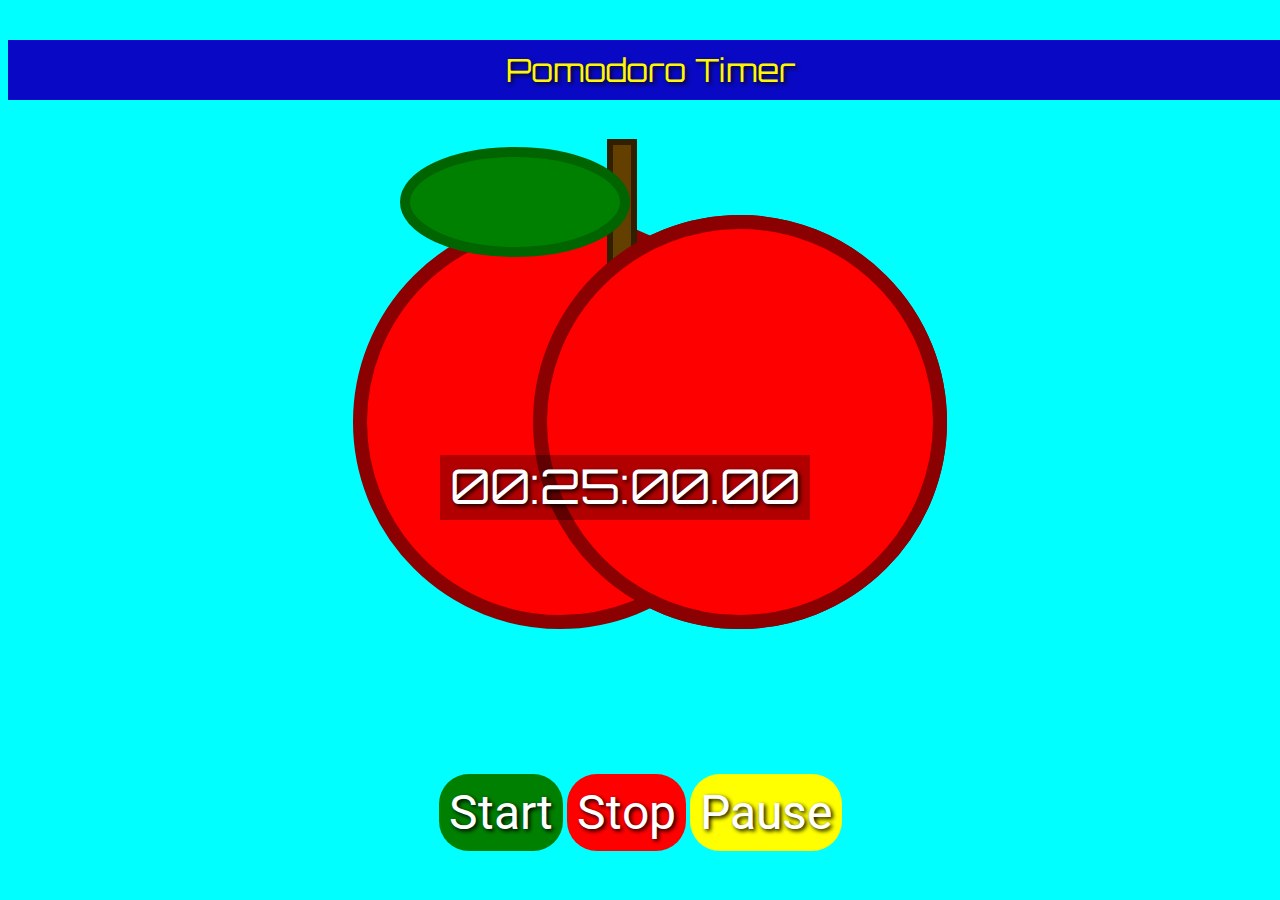
<file: Y2-CS230 LABS/Lab 1 - Pomodoro Timer/index.html>
<html>


<head>
    <title>Pomodoro Timer</title>
    <link rel="stylesheet" href="style.css">
    <link href="https://fonts.googleapis.com/css?family=Orbitron:regular,500,600,700,800,900" rel="stylesheet" />
    <link href="https://fonts.googleapis.com/css?family=Roboto:100,200,300,regular,500,600,700,800,900,100italic,200italic,300italic,italic,500italic,600italic,700italic,800italic,900italic" rel="stylesheet" />
  
    <ul>
      <li><p id="navbar">Pomodoro Timer</p></li>
    </ul>
      
  </head>
  
    <body>
        
      <div class="appletimer">
        
        <svg width="800" height="640">
          <!--  Left Apple Circles -->
          <circle id="redRight" class="apple" cx="500" cy="360" r="200" stroke="darkred" stroke-width="14" fill="red" />
          <circle id="redLeft" class="apple" cx="320" cy="360" r="200" stroke="darkred" stroke-width="14" fill="red" />
          <!-- Stem and Leaf -->
          
          
          <rect class="apple" x="370" y="80" width="24" height="150" style="fill:rgb(99, 63, 0);stroke:rgb(50, 30, 0);stroke-width:6;opacity:1" />
          <ellipse class="apple" cx="275" cy="140" rx="110" ry="50" style="fill:green;stroke:darkgreen;stroke-width:10;opacity:1"></ellipse>
          <!--  Right Apple Circles -->
          <circle id="redRight" class="apple" cx="500" cy="360" r="200" stroke="darkred" stroke-width="14" fill="red" />
    
          <!-- Apple Bites -->
          <ellipse class="apple" id="yellowLeft" cx="186" cy="360" ry="130" rx="90" stroke="black" stroke-width="0" fill="yellow" style="opacity: 0; transition: opacity 2s;" />
          <ellipse class="apple" id="aquaLeft" cx="160" cy="360" ry="130" rx="100" stroke="black" stroke-width="0" fill="aqua" style="opacity: 0; transition: opacity 1s;" />
          <ellipse class="apple" id="yellowLeft2" cx="240" cy="360" ry="160" rx="150" stroke="black" stroke-width="0" fill="yellow" style="opacity: 0; transition: opacity 2s;" />
          <ellipse class="apple" id="aquaLeft2" cx="200" cy="360" ry="150" rx="110" stroke="black" stroke-width="0" fill="aqua" style="opacity:0; transition: opacity 1s;" />
      
          <ellipse class="apple" id="yellowRight" cx="580" cy="360" ry="170" rx="110" stroke="black" stroke-width="0" fill="yellow" style="opacity: 0; transition: opacity 2s;" />
          <ellipse class="apple" id="aquaRight" cx="640" cy="360" ry="160" rx="110" stroke="black" stroke-width="0" fill="aqua" style="opacity: 0; transition: opacity 1s;" />
          <ellipse class="apple" id="yellowRight2" cx="500" cy="360" ry="190" rx="130" stroke="black" stroke-width="0" fill="yellow" style="opacity: 0; transition: opacity 2s;" />
          <ellipse class="apple" id="aquaRight2" cx="580" cy="360" ry="200" rx="150" stroke="black" stroke-width="0" fill="aqua" style="opacity: 0; transition: opacity 1s;" />
      
          <!-- Seed -->
          <ellipse class="apple" id="seed1" cx="360" cy="360" ry="30" rx="20" stroke="black" stroke-width="4" fill="brown" style="opacity:0; transition: opacity 1s, r 2s;" />
        </svg>
        <p id="timer"> 00:25:00.00</p>
    </div>
    
    <p id="alert" style="opacity: 0; ">Take a break &#9995;</p>
    
    <div id = buttonSection>
      <br><br>
      <button id="startBtn" onclick="start()">Start</button>
      <button id="stopBtn" onclick="stop()">Stop</button>
      <button id="pauseBtn" onclick="pause()">Pause</button>
</div>  
  
</body>
<script src="script.js"></script>

</html>
</file>
<file: Y2-CS230 LABS/Lab 1 - Pomodoro Timer/style.css>
body{
    display: flex;
    flex-direction: column;
    align-items: center;
    background-color:aqua;
}
ul {
    margin: 0;
    padding: 0;
    width: 100%;
}
#navbar{
    font-size: 2em;
    color:rgb(255, 247, 0);
    font-family: Orbitron;
    padding: 10px;
    background-color: #0909c5;
    text-align: center;
    width: 100%;
    text-shadow: 2px 2px 4px #070707;
  }
 
#alert{
    font-size: 3em;
    font-family: Orbitron;
    color:rgb(255, 255, 255);
    height: 10px;
    text-shadow: 2px 2px 4px #070707;
    

}
.appletimer {
    display: flex;
    align-items: center; /*Vertical center*/
    justify-content: center;/*Horizontal center*/
    position: relative; /* relative to normal position */
    width: 800px;
    height: 500px;
    
}

#timer{ 
    font-size: 3rem;
    font-family: Orbitron;
    color: white;
    text-shadow: 2px 2px 4px #000000;
    height: 65px;
    width: 370px;
    position: absolute; /* position relative to nearest positioned ancestor */
    top: 55%; /* Adjust this value to position it lower */
    left: 25%; /* Centers it horizontally */
    background: rgba(0, 0, 0, 0.3);
    text-align: center;


}
#timer:hover{
    color: gold;
}

#buttonSection button{
    display: inline; /*Elements dont start on a new line */
    font-size: 3em;
    font-family: Roboto;
    padding: 10px;
    border: none;
    border-radius: 30px;
    min-width: 100px;
    min-height: 1;
    cursor: pointer; 
    color: white;
    transition:border-color 0.5s ease;
    transition:background-color 0.1s;
    text-shadow: 2px 2px 4px #000000;
}
  

#startBtn{
    background-color: green;
}
#startBtn:hover{
    border-radius:50px;
    border-color: black;
    border-style: solid;
    background-color: darkgreen;
}

#stopBtn{
    background-color: red;
}
#stopBtn:hover{
    border-radius:50px;
    border-color: black;
    border-style: solid;
    background-color: rgb(161, 0, 0);
}
#pauseBtn{
    background-color: yellow;
}
#pauseBtn:hover{
    border-radius:50px;
    border-color: black;
    border-style: solid;
    background-color: rgb(248, 227, 0);
}
</file>
